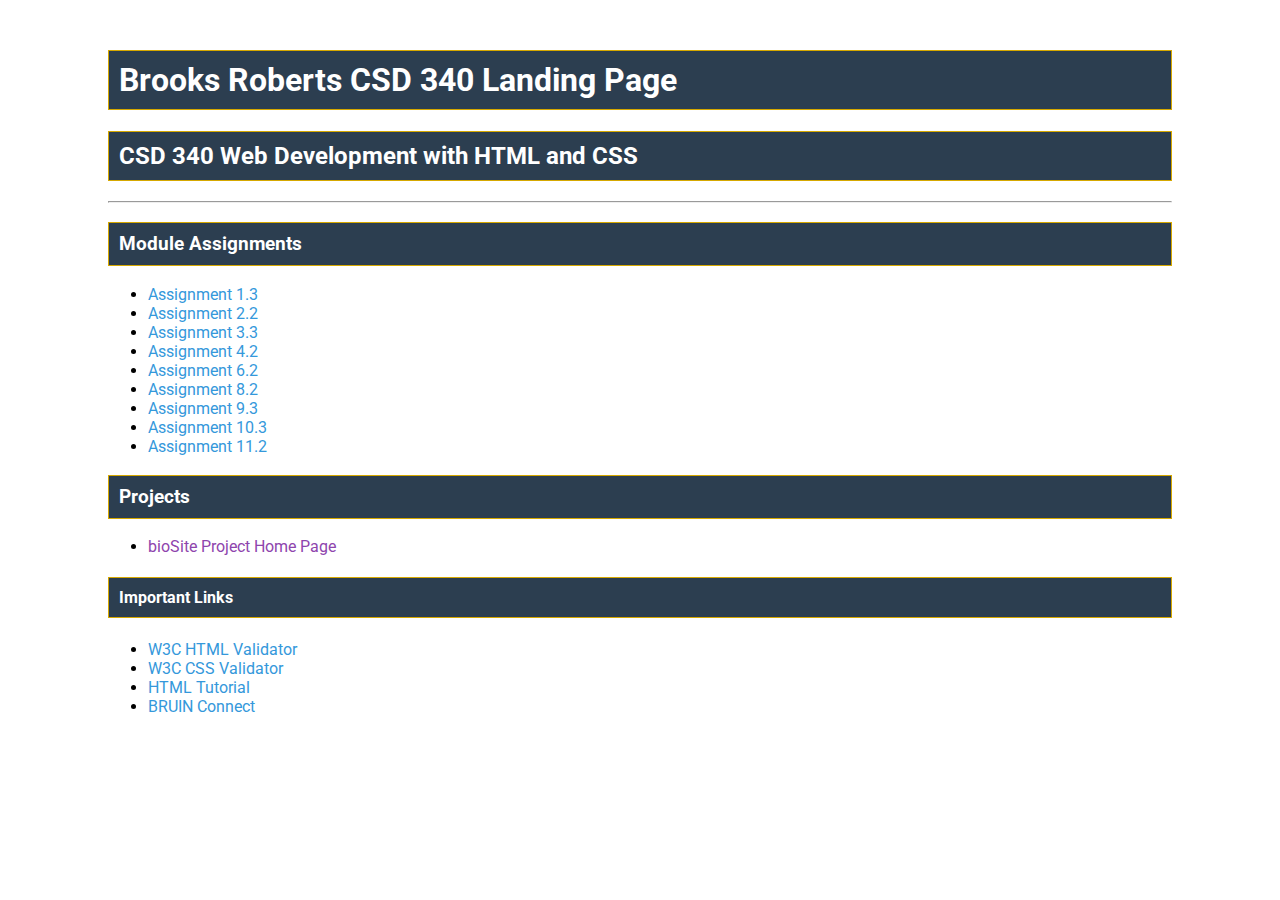
<file: index.html>
<!DOCTYPE html>
<html lang="en">
<head>
<title>Brooks Roberts CSD 340 Landing Page</title>
<meta name="description" content="Assignment 3.2">
<meta name="author" content="Brooks Roberts">
<link rel="stylesheet" href="site.css">
</head>

<body>
<div id="container">
<h1>Brooks Roberts CSD 340 Landing Page</h1>
<h2>CSD 340 Web Development with HTML and CSS</h2>
<hr>
<h3>Module Assignments</h3>
<ul>
<li><a href="module-1/Roberts_Mod1_3.html">Assignment 1.3</a></li>
<li><a href="module-2/Roberts_Mod2_2.html">Assignment 2.2</a></li>
<li><a href="module-3/Roberts_Mod3_3.html">Assignment 3.3</a></li>
<li><a href="module-4/Roberts_Mod4_2.html">Assignment 4.2</a></li>
<li><a href="module-6/Roberts_Mod6_2.html">Assignment 6.2</a></li>
<li><a href="module-8/Roberts_Mod8_2.html">Assignment 8.2</a></li>
<li><a href="module-9/Roberts_Mod9_3.html">Assignment 9.3</a></li>
<li><a href="module-10/Roberts_Mod10_3.html">Assignment 10.3</a></li>
<li><a href="module-11/Roberts_Mod11_2.html">Assignment 11.2</a></li>
</ul>
<h3>Projects</h3>
<ul>
<li><a href="">bioSite Project Home Page</a></li>
</ul>
<h4>Important Links</h4>
<ul>
<li><a href="https://validator.w3.org/">W3C HTML Validator</a></li>
<li><a href="http://jigsaw.w3.org/css-validator/">W3C CSS Validator</a></li>
<li><a href="https://www.w3schools.com/html/">HTML Tutorial</a></li>
<li><a href="https://bruinconnect.bellevue.edu/">BRUIN Connect</a></li>
</ul>
</div>
</body>
</html>
</file>
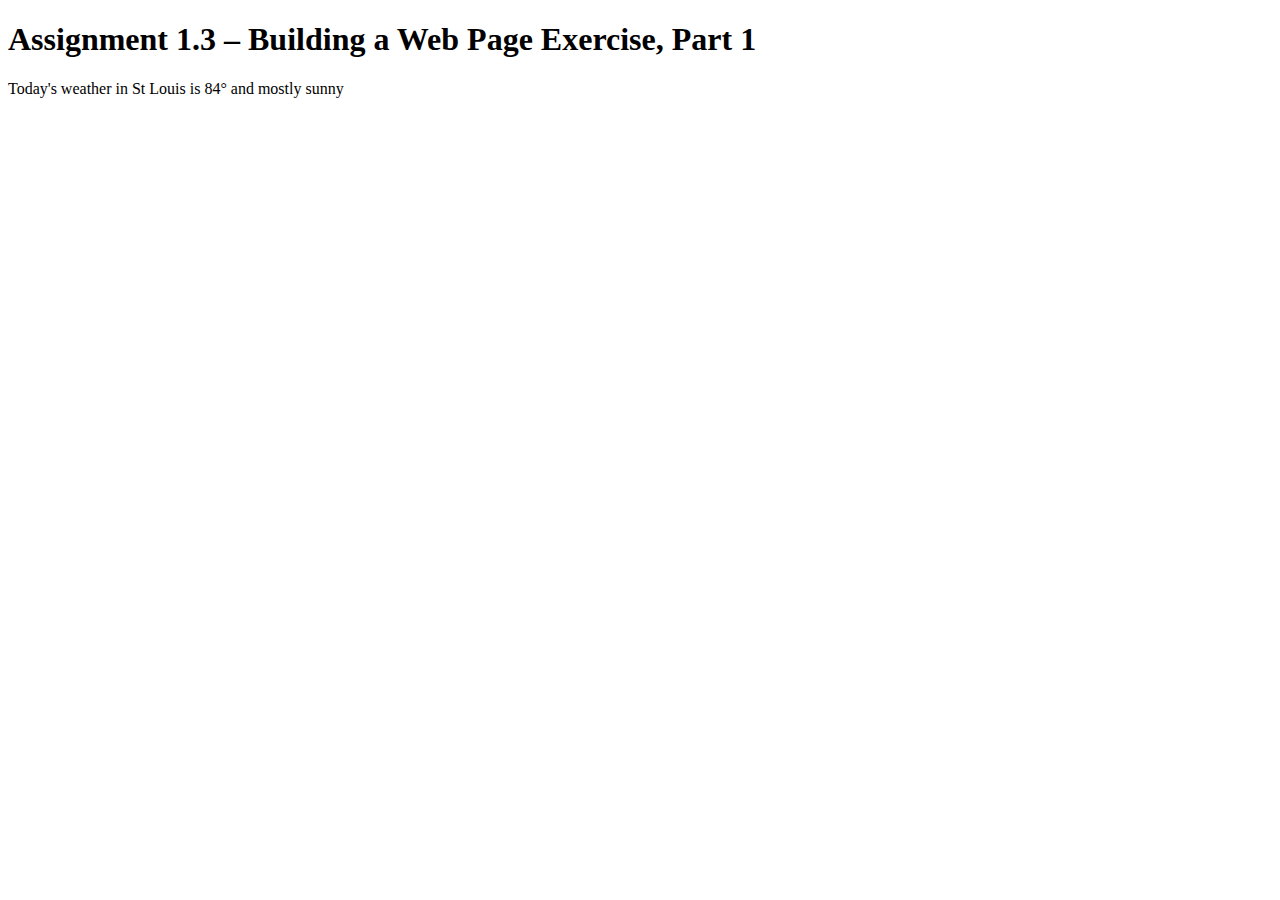
<file: module-1/roberts_Mod1_3.html>
<!DOCTYPE html>
<html lang="en">
<head>
    <title>CSD 340 Web Development with HTML and CSS</title>
</head>

<body>
<h1>Assignment 1.3 – Building a Web Page Exercise, Part 1</h1>
<p>Today's weather in St Louis is 84° and mostly sunny</p>
</body>

</html>
</file>
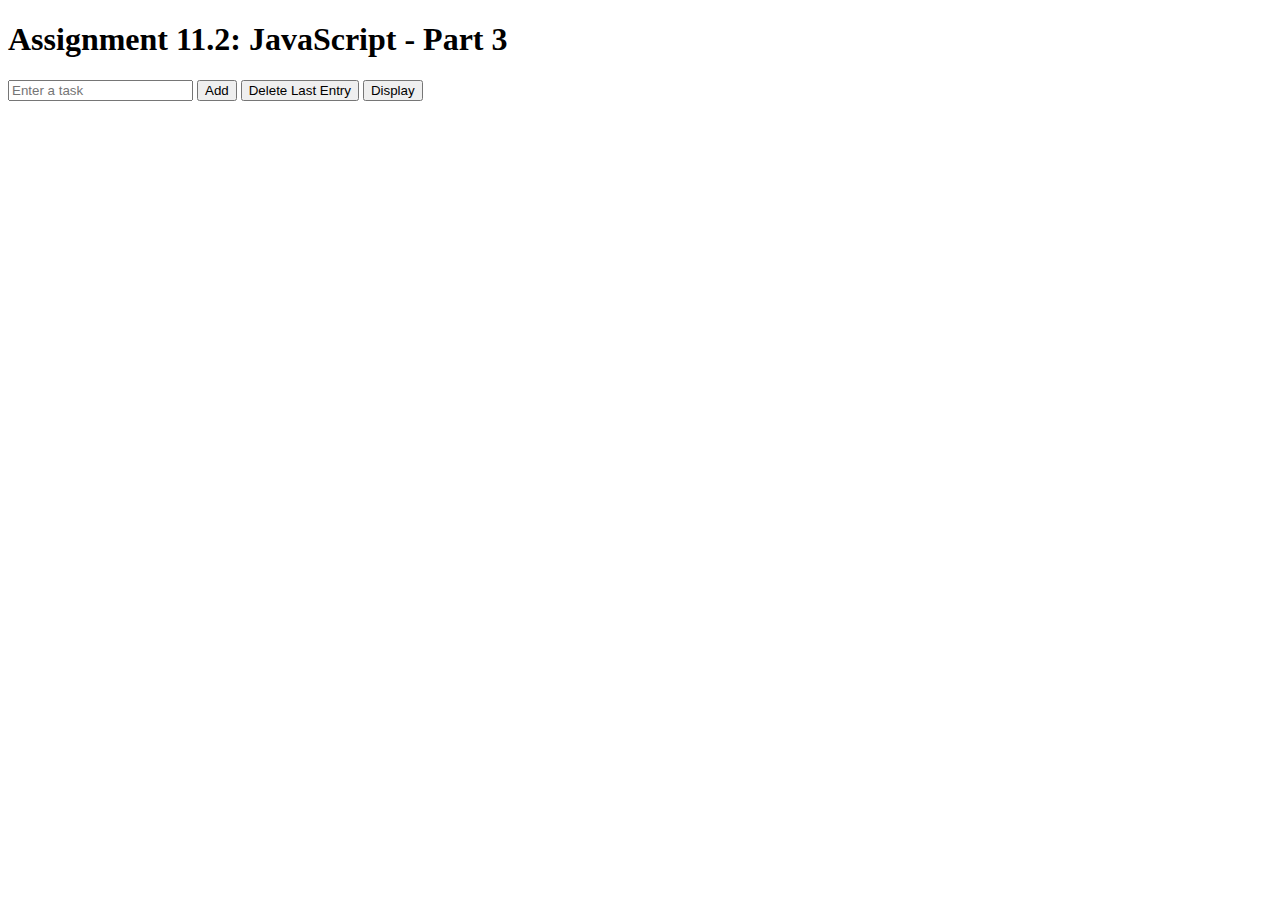
<file: module-11/Roberts_Mod11_2.html>
<!DOCTYPE html>
<html lang="en">
<head>
<meta name="description" content="Assignment 11.2 for Module-11">
<meta name="author" content="Brooks Roberts">
<title>CSD 340 Web Development with HTML and CSS</title>
</head>
<body>
<h1>Assignment 11.2: JavaScript - Part 3</h1>
<input type="text" id="taskInput" placeholder="Enter a task">
<button onclick="addTask()">Add</button>
<button onclick="deleteLastTask()">Delete Last Entry</button>
<button onclick="displayTasks()">Display</button>
<ul id="taskList"></ul>

<script>
let tasks = [];

function addTask() {
let taskInput = document.getElementById('taskInput').value;
if (taskInput) {
tasks.push(taskInput);
alert(`Task added: ${taskInput}`);
document.getElementById('taskInput').value = '';
} else {
alert('Please enter a task.');
}
}

function deleteLastTask() {
if (tasks.length > 0) {
let removedTask = tasks.pop();
alert(`Task removed: ${removedTask}`);
} else {
alert('No tasks to remove.');
}
}

function displayTasks() {
let taskList = document.getElementById('taskList');
taskList.innerHTML = '';
tasks.forEach((task, index) => {
let listItem = document.createElement('li');
listItem.textContent = `${index + 1}. ${task}`;
taskList.appendChild(listItem);
});
}
</script>
</body>
</html>
</file>
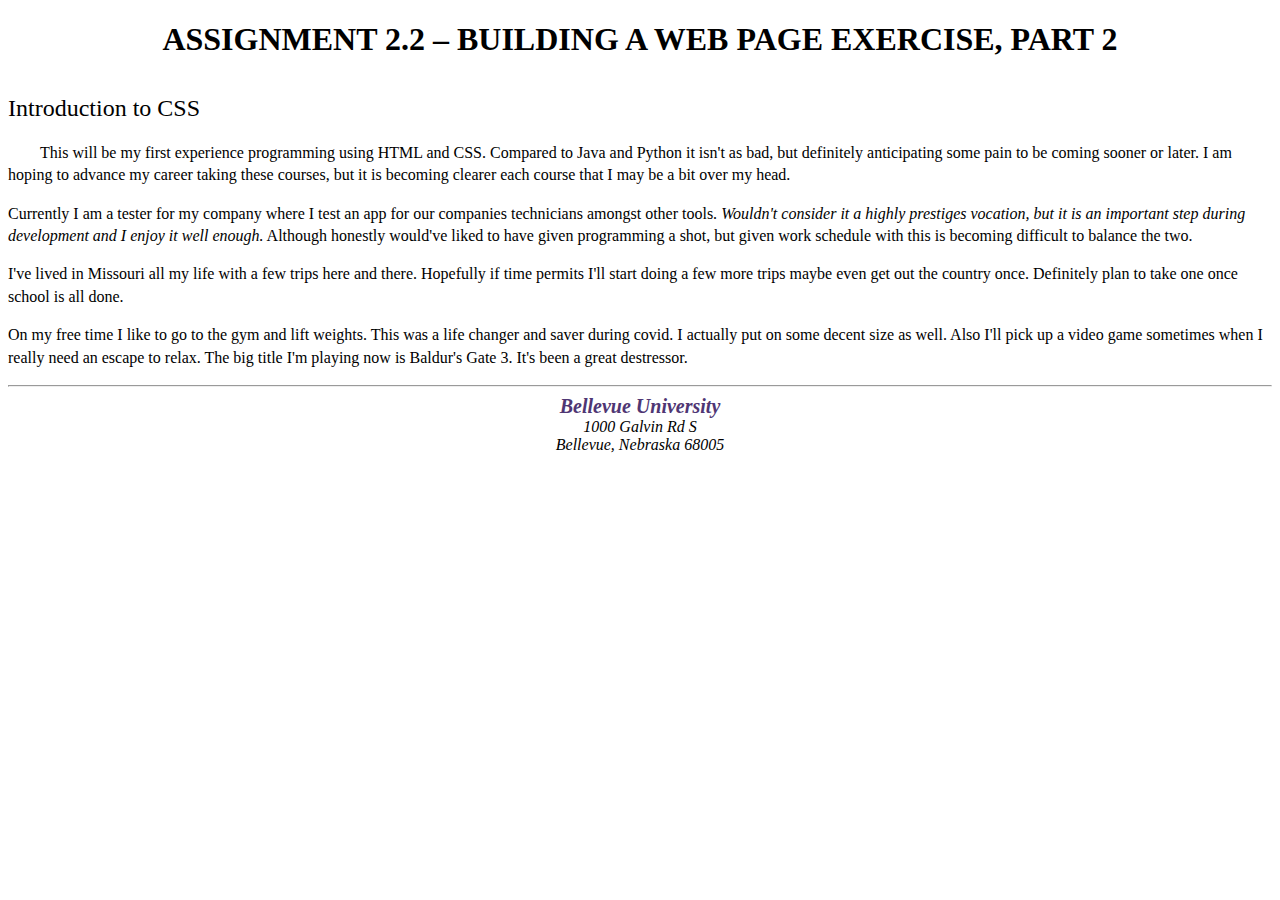
<file: module-2/Roberts_Mod2_2.html>
<!DOCTYPE html>
<html lang="en">
<head>
<title>CSD 340 Web Development with HTML and CSS</title>
<meta name="description" content="Coding Assignment 2.2 for Module-2">
<meta name="author" content="Brooks Roberts">
<meta name="keyword" content="assignment, module">
<meta name="pragma" content="no-cache">
<link rel="stylesheet" href="Roberts_Mod2_2.css">
</head>

<body>
<div id="container">
<h1>Assignment 2.2 – Building a Web Page Exercise, Part 2</h1>
<h2>Introduction to CSS</h2>
<p class="intro">This will be my first experience programming using HTML and CSS. Compared to Java and Python 
it isn't as bad, but definitely anticipating some pain to be coming sooner or later. I am hoping to advance 
my career taking these courses, but it is becoming clearer each course that I may be a bit over my head.</p>

<p>Currently I am a tester for my company where I test an app for our companies technicians amongst other 
tools. <span class="sentence">Wouldn't consider it a highly prestiges vocation, but it is an important step during
development and I enjoy it well enough.</span> Although honestly would've liked to have given programming a shot,
but given work schedule with this is becoming difficult to balance the two.</p>

<p>I've lived in Missouri all my life with a few trips here and there. Hopefully if time permits I'll start doing a 
few more trips maybe even get out the country once. Definitely plan to take one once school is all done.</p>

<p>On my free time I like to go to the gym and lift weights. This was a life changer and saver during covid. I actually
put on some decent size as well. Also I'll pick up a video game sometimes when I really need an escape to relax.
The big title I'm playing now is Baldur's Gate 3. It's been a great destressor.</p>
<hr />
<address>
<a href="https://www.bellevue.edu/">Bellevue University</a><br>
1000 Galvin Rd S<br>
Bellevue, Nebraska 68005<br>
</address>
</div>
</body>

</html>
</file>
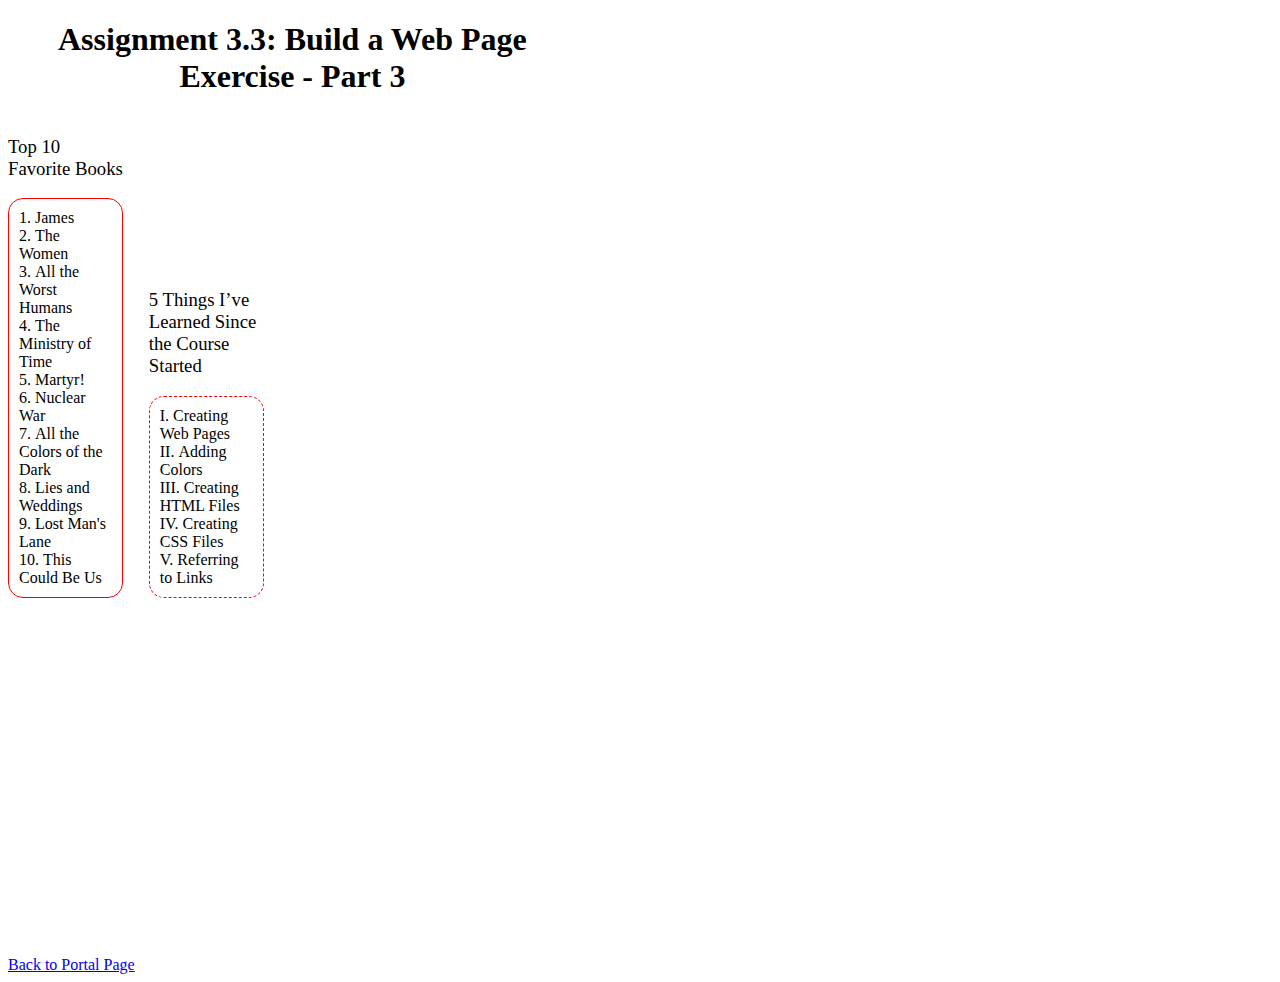
<file: module-3/Roberts_Mod3_3.html>
<!DOCTYPE html>
<html lang="en">
<head>
<meta name="description" content="Assignment 3.3">
<meta name="author" content="Brooks Roberts">
<title>CSD 340 Web Development with HTML and CSS</title>
<link rel="stylesheet" href="Roberts_Mod3_3.css">
</head>
<body>
<div id="container">
<h1>Assignment 3.3: Build a Web Page Exercise - Part 3</h1>
<div style="display: flex; justify-content: space-between;">
<div style="width: 45%;">
<h3>Top 10 Favorite Books</h3>
<ol>
<li>James</li>
<li>The Women</li>
<li>All the Worst Humans</li>
<li>The Ministry of Time</li>
<li>Martyr!</li>
<li>Nuclear War</li>
<li>All the Colors of the Dark</li>
<li>Lies and Weddings</li>
<li>Lost Man's Lane</li>
<li>This Could Be Us</li>
</ol>
</div>
<div style="width: 45%;">
<h3>5 Things I’ve Learned Since the Course Started</h3>
<ul>
<li>Creating Web Pages</li>
<li>Adding Colors</li>
<li>Creating HTML Files</li>
<li>Creating CSS Files</li>
<li>Referring to Links</li>
</ul>
</div>
</div>
<div style="width: 100%; margin-top: 60%;">
<a href="../index.html">Back to Portal Page</a>
</div>
</div>
</body>
</html>
</file>
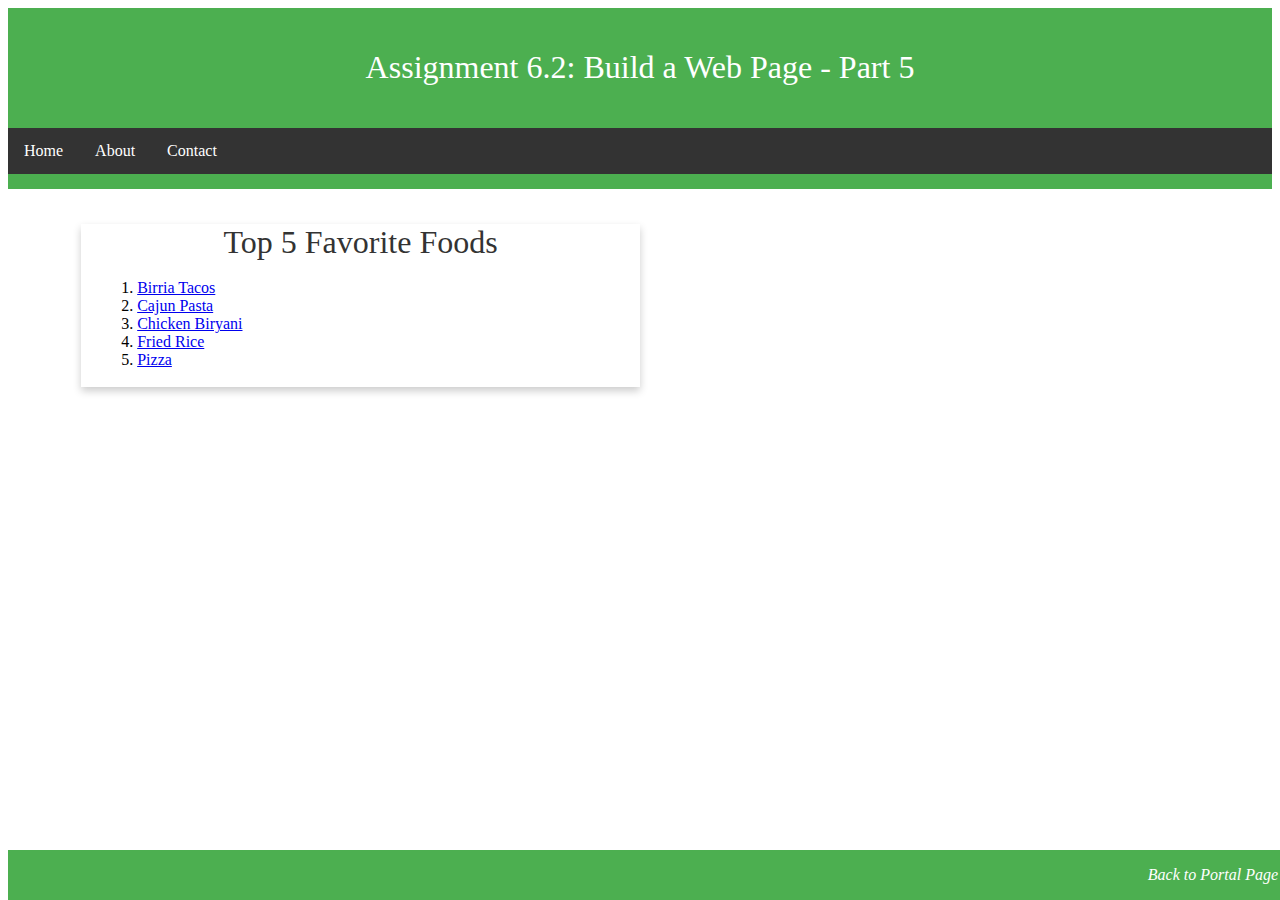
<file: module-6/Roberts_Mod6_2.html>
<!DOCTYPE html>
<html lang="en">
<head>
<meta name="description" content="Assignment 6.2">
<meta name="author" content="Brooks Roberts">
<title>CSD 340 Web Development with HTML and CSS</title>
<link rel="stylesheet" href="Roberts_Mod6_2.css">
</head>
<body>
<header>
<h1>Assignment 6.2: Build a Web Page - Part 5</h1>
</header>
<div id="navbar">
<a href="#">Home</a>
<a href="#">About</a>
<a href="#">Contact</a>
</div>
<div id="container">
<div class="card">
<div class="card-title">Top 5 Favorite Foods</div>
<div class="card-content">
<ol>
<li><a href="https://www.allrecipes.com/search?q=birria+tacos" target="_blank">Birria Tacos</a></li>
<li><a href="https://www.allrecipes.com/search?q=cajun+pasta" target="_blank">Cajun Pasta</a></li>
<li><a href="https://www.allrecipes.com/search?q=chicken+biryani" target="_blank">Chicken Biryani</a></li>
<li><a href="https://www.allrecipes.com/search?q=fried+rice" target="_blank">Fried Rice</a></li>
<li><a href="https://www.allrecipes.com/search?q=pizza" target="_blank">Pizza</a></li>
</ol>
</div>
</div>
</div>
<footer>
<p><a href="../index.html">Back to Portal Page</a></p>
</footer>
</body>
</html>
</file>
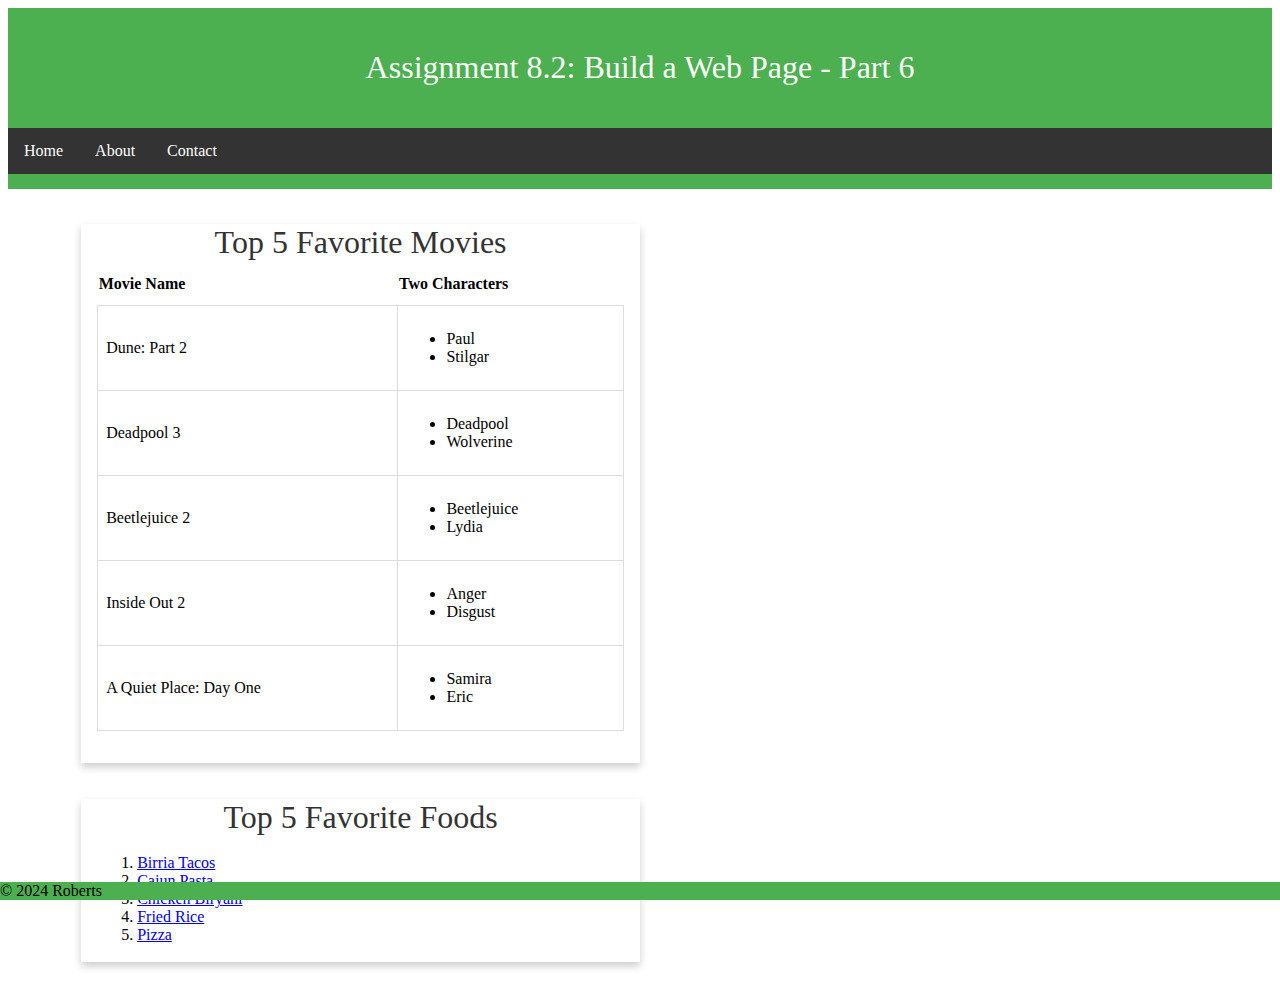
<file: module-8/Roberts_Mod8_2.html>
<!DOCTYPE html>
<html lang="en">
<head>
<meta name="description" content="Assignment 8.2">
<meta name="author" content="Brooks Roberts">
<title>CSD 340 Web Development with HTML and CSS</title>
<link rel="stylesheet" href="Roberts_Mod8_2.css">
</head>
<body>
<header>
<h1>Assignment 8.2: Build a Web Page - Part 6</h1>
</header>
<div id="navbar">
<a href="#">Home</a>
<a href="#">About</a>
<a href="#">Contact</a>
</div>
<div id="container">
<!-- New Card for Top 5 Favorite Movies -->
<div class="card">
<div class="card-title">Top 5 Favorite Movies</div>
<div class="card-content">
<table id="movies">
<thead>
<tr>
<th>Movie Name</th>
<th>Two Characters</th>
</tr>
</thead>
<tbody>
<tr>
<td>Dune: Part 2</td>
<td>
<ul>
<li>Paul</li>
<li>Stilgar</li>
</ul>
</td>
</tr>
<tr>
<td>Deadpool 3</td>
<td>
<ul>
<li>Deadpool</li>
<li>Wolverine</li>
</ul>
</td>
</tr>
<tr>
<td>Beetlejuice 2</td>
<td>
<ul>
<li>Beetlejuice</li>
<li>Lydia</li>
</ul>
</td>
</tr>
<tr>
<td>Inside Out 2</td>
<td>
<ul>
<li>Anger</li>
<li>Disgust</li>
</ul>
</td>
</tr>
<tr>
<td>A Quiet Place: Day One</td>
<td>
<ul>
<li>Samira</li>
<li>Eric</li>
</ul>
</td>
</tr>
</tbody>
</table>
</div>
</div>

<!-- Line breaks between the two cards -->
<br><br>

<!-- Existing Card for Top 5 Favorite Foods -->
<div class="card">
<div class="card-title">Top 5 Favorite Foods</div>
<div class="card-content">
<ol>
<li><a href="https://www.allrecipes.com/search?q=birria+tacos" target="_blank">Birria Tacos</a></li>
<li><a href="https://www.allrecipes.com/search?q=cajun+pasta" target="_blank">Cajun Pasta</a></li>
<li><a href="https://www.allrecipes.com/search?q=chicken+biryani" target="_blank">Chicken Biryani</a></li>
<li><a href="https://www.allrecipes.com/search?q=fried+rice" target="_blank">Fried Rice</a></li>
<li><a href="https://www.allrecipes.com/search?q=pizza" target="_blank">Pizza</a></li>
</ol>
</div>
</div>
</div>
<footer>
&copy; 2024 Roberts
</footer>
</body>
</html>
</file>
<file: site.css>
/* Import Google Fonts */
@import url('https://fonts.googleapis.com/css2?family=Roboto:wght@400;700&display=swap');

/* Apply the font to the entire document */
body {
font-family: 'Roboto', sans-serif;
}

/* Style for the container */
#container {
margin-top: 50px;
margin-left: 100px;
margin-right: 100px;
}

/* Style for h1, h2, h3, and h4 elements */
h1, h2, h3, h4 {
background-color: #2C3E50;
color: #FFFFFF;
border: 1px solid #D6A800;
padding: 10px;
}

/* Style for anchor tags */
a {
color: #3498DB;
text-decoration: none;
}

/* Style for anchor hover */
a:hover {
color: #2980B9;
}

/* Style for anchor visited */
a:visited {
color: #8E44AD;
}
</file>
<file: module-2/Roberts_Mod2_2.css>
html, body {
font-size: 16px;
}

p {
font-weight: 400;
}

h1 {
font-weight: 700;
text-transform: uppercase;
text-align: center;
}

h2 {
font-weight: 500;
text-align: left;
padding-top: 15px;
}

p {
line-height: 1.4em;
}

address {
text-align: center;
}

a {
font-size: 1.25em;
font-weight: bold;
color: #4F3674;
text-decoration: none;
}

a:hover {
text-decoration: underline;
background-color: #D6A800;
}

.sentence {
font-style: italic;
}

.intro {
text-indent: 2em;
}
</file>
<file: module-3/Roberts_Mod3_3.css>
h1 {
text-align: center;
}

div {
width: 45%;
}

h3 {
font-weight: 500;
}

ol {
list-style: inside decimal;
border: 1px solid red;
border-radius: 15px;
padding: 10px;
}

ul {
list-style: upper-roman inside;
border: 1px dashed red;
border-radius: 15px;
padding: 10px;
}

#container div:last-child {
width: 100%;
margin-top: 60%;
}

a:hover {
text-decoration: underline;
}
</file>
<file: module-6/Roberts_Mod6_2.css>
header {
background-color: #4CAF50;
color: white;
padding: 20px;
text-align: center;
}

h1 {
font-weight: 400;
}

#navbar {
overflow: hidden;
background-color: #333;
border-bottom: 15px solid #4CAF50;
}

#navbar a {
float: left;
display: block;
color: white;
text-align: center;
padding: 14px 16px;
text-decoration: none;
}

#navbar a:hover {
background-color: #ddd;
color: black;
}

#container {
margin: 2% 5%;
padding: 10px;
}

.card {
box-shadow: 0 4px 8px 0 rgba(0, 0, 0, 0.2);
transition: 0.3s;
width: 50%;
}

.card-title {
text-align: center;
font-size: 2em;
color: #333;
font-weight: 400;
}

.card-content {
padding: 2px 16px;
}

.card:hover {
box-shadow: 0 8px 16px 0 rgba(0, 0, 0, 0.2);
}

footer {
background-color: #4CAF50;
position: absolute;
bottom: 0;
width: 100%;
}

footer p {
color: white;
font-weight: 400;
float: right;
padding-right: 10px;
font-style: italic;
}

footer a {
text-decoration: none;
color: white;
}

footer a:hover {
text-decoration: underline;
}
</file>
<file: module-8/Roberts_Mod8_2.css>
header {
background-color: #4CAF50;
color: white;
padding: 20px;
text-align: center;
}

h1 {
font-weight: 400;
}

#navbar {
overflow: hidden;
background-color: #333;
border-bottom: 15px solid #4CAF50;
}

#navbar a {
float: left;
display: block;
color: white;
text-align: center;
padding: 14px 16px;
text-decoration: none;
}

#navbar a:hover {
background-color: #ddd;
color: black;
}

#container {
margin: 2% 5%;
padding: 10px;
}

.card {
box-shadow: 0 4px 8px 0 rgba(0, 0, 0, 0.2);
transition: 0.3s;
width: 50%;
}

.card-title {
text-align: center;
font-size: 2em;
color: #333;
font-weight: 400;
}

.card-content {
padding: 2px 16px;
}

.card:hover {
box-shadow: 0 8px 16px 0 rgba(0, 0, 0, 0.2);
}

footer {
background-color: #4CAF50;
position: fixed;
left: 0;
bottom: 0;
width: 100%;
}

footer p {
color: white;
font-weight: 400;
float: right;
padding-right: 10px;
font-style: italic;
}

footer a {
text-decoration: none;
color: white;
}

footer a:hover {
text-decoration: underline;
}

#movies {
border-collapse: collapse;
width: 100%;
margin-bottom: 30px;
}

#movies th {
padding-top: 12px;
padding-bottom: 12px;
text-align: left;
}

#movies td {
border: 1px solid #ddd;
padding: 8px;
}

.container {
margin: 2% 5% 100px 5%;
}
</file>
